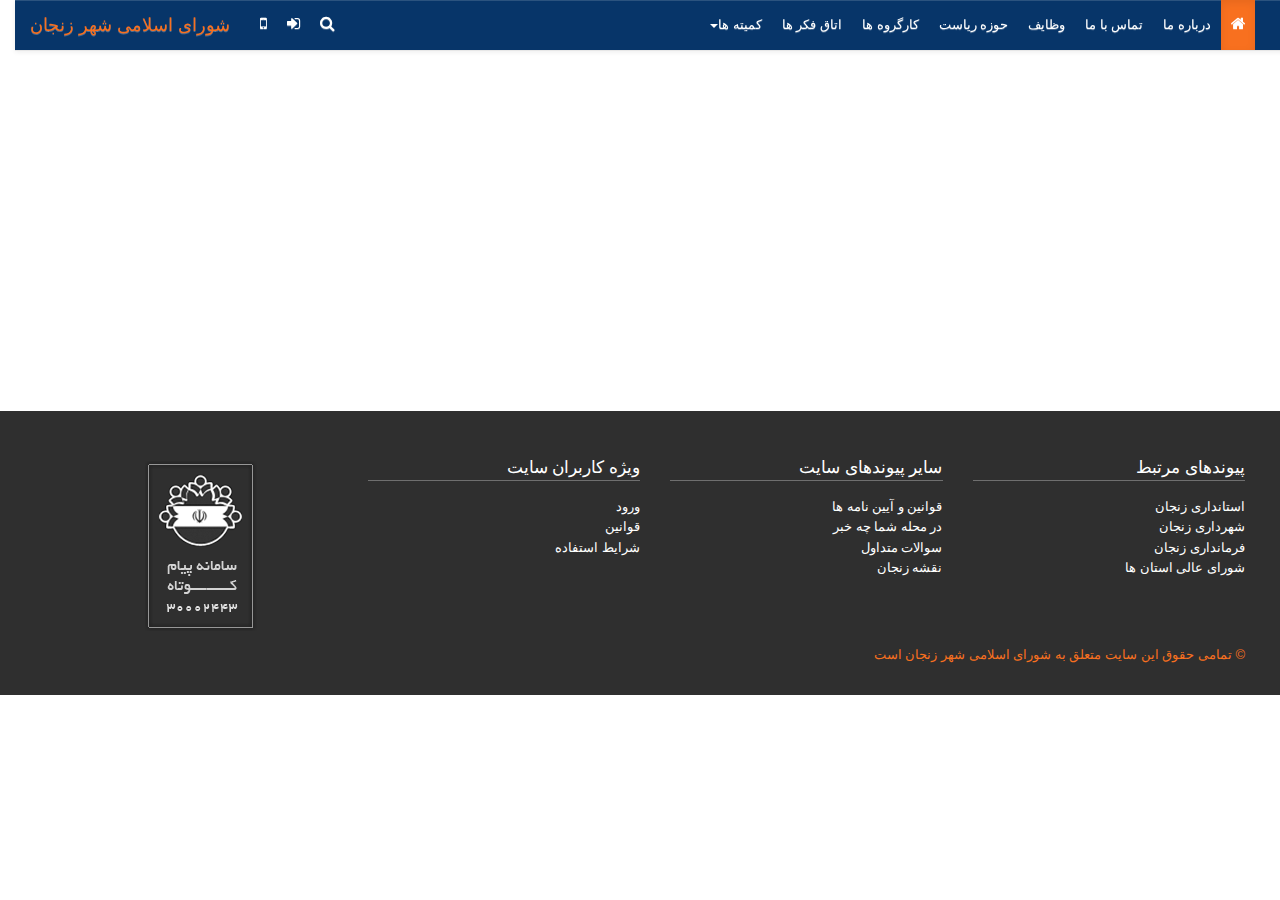
<file: ZanjanShora-950122/single.html>
<!doctype html>
<html>

<head>
  <title>شورای اسلامی شهر زنجان</title>
  <meta charset="utf-8">
  <meta name="viewport" content="width=device-width, initial-scale=1">
  <link rel="stylesheet" href="inc/myStyle.css">
  <link rel="stylesheet" href="inc/bootstrap.css">
  <link rel="stylesheet" href="inc/bootstrap-theme.css">
  <link rel="stylesheet" href="inc/font-awesome.min.css">
  <script src="inc/jquery.min.js"></script>
  <script src="inc/bootstrap.js"></script>
</head>

<body class="myFont" id="topBody">
<div class="container-fluid">

<!-- Main  Menu  -->
<div class="row">
<div class="col-sm-12 col-md-12 col-xs-12">

<nav class="navbar navbar-default navbar-fixed-top" id="mainMenu" style="	margin-left:0;margin-right:0">
  <div class="container-fluid">
    <div class="navbar-header">
        <button type="button" class="navbar-toggle" data-toggle="collapse" data-target="#myNavbar_2">
          <span class="icon-bar"></span>
          <span class="icon-bar"></span>
          <span class="icon-bar"></span>                        
      </button> 
      <span class="navbar-brand" style="color:#F8701F;">شورای اسلامی شهر زنجان</span>     
    </div>
    <div>
      <div class="collapse navbar-collapse" id="myNavbar_2">
      <ul class="nav navbar-nav navbar-right">
        <li class="dropdown">
          <a class="dropdown-toggle" data-toggle="dropdown">کمیته ها<span class="caret"></span></a>
          <ul class="dropdown-menu">
            <li><a href="Untitled-1.html">کمیته 1</a></li>
            <li><a href="#">کمیته 2</a></li>
            <li><a href="#">کمیته 3</a></li>
          </ul>
        </li>
        <li><a href="#">اتاق فکر ها</a></li>
        <li><a href="#">کارگروه ها</a></li>
        <li><a href="#">حوزه ریاست</a></li>
        <li><a href="#">وظایف</a></li>
        <li><a href="#">تماس با ما</a></li>        
        <li><a href="#">درباره ما</a></li>
        <li class="active"><a href="#topBody"><span class="fa fa-home" style="font-size:larger;"></span></a></li>
      </ul>
      <ul class="nav navbar-nav navbar-left" style="left:5px; position:relative;">
        <li><a href="#" data-toggle="tooltip" data-placement="bottom" title="دریافت اپلیکیشن"><span class="fa fa-mobile" style="font-size:larger;"></span></a></li>
        <li><a href="#" data-toggle="tooltip" data-placement="bottom" title="ورود"><span class="fa fa-sign-in" style="font-size:larger;"></span></a></li>
        <li><a href="#myModal_3" data-toggle="modal" data-target="#myModal_3"><span class="fa fa-search" style="font-size:larger;"></span></a></li>
      </ul>      
      </div>
    </div>
  </div>
</nav>

</div>
</div>
            <div id="myModal_3" class="modal fade" role="dialog">
              <div class="modal-dialog">
                <div class="modal-content">
                  <div class="modal-header">
                    <button type="button" class="close" data-dismiss="modal">&times;</button>
                    <h4 class="modal-title"> جستجو </h4>
                  </div>
                  <div class="modal-body">
                    <p>
                    <form>
                        <div class="form-group" >                       
                            <input type="text" class="form-control" placeholder="جستجو">
                        </div>
                        <button type="submit" class="btn"><span class="fa fa-search"> جستجو </span></button>
                    </form>
                    <h5 style="color:#F38358">نتایج جستجو</h5><hr>
                    </p>
                  </div>
                  <div class="modal-footer">
                    <button type="button" class="btn btn-default" data-dismiss="modal">بستن پنجره</button>
                  </div>
                </div>
              </div>
            </div>


<!--	Content section	-->
<div class="row" id="content_section">
<div class="col-md-12 col-sm-12 col-xs-12">

	<!-- content goes here -->

</div>
</div>



<!--	Footer section	-->
<div class="row" id="footer_section">
    <div class="col-sm-3 col-md-3 col-xs-12" style="margin-top:20px;">
    	<img src="img/logo_foot.png" class="img-responsive center-block">
    </div> 
    <div class="col-sm-3 col-md-3 col-xs-12" style="text-align:right;">
    	<div class="food_title">ویژه کاربران سایت</div>
        <a class="foot_items" href="#">ورود</a><br>
        <a class="foot_items" href="#">قوانین</a><br>
        <a class="foot_items" href="#">شرایط استفاده</a>  
    </div>
    <div class="col-sm-3 col-md-3 col-xs-12" style="text-align:right;">
    	<div class="food_title">سایر پیوندهای سایت</div>
        <a class="foot_items" href="#">قوانین و آیین نامه ها</a><br>
        <a class="foot_items" href="#">در محله شما چه خبر</a><br>
        <a class="foot_items" href="#">سوالات متداول</a><br>
        <a class="foot_items" href="#">نقشه زنجان</a>    
    </div>
    <div class="col-sm-3 col-md-3 col-xs-12" style="text-align:right;">
    	<div class="food_title">پیوندهای مرتبط</div>
        <a class="foot_items" href="#">استانداری زنجان</a><br>
        <a class="foot_items" href="#">شهرداری زنجان</a><br>
        <a class="foot_items" href="#">فرمانداری زنجان</a><br>
        <a class="foot_items" href="#">شورای عالی استان ها</a> 
    </div>        
    <div class="col-sm-12 col-md-12 col-xs-12 text-right" style="margin-top:15px; color:#F8701F; font-size:small;">
        <div> &copy; تمامی حقوق این سایت متعلق به شورای اسلامی شهر زنجان است  </div>
    </div>   
</div>
</div>   <!-- end of container -->
<!--	END	 --> 
<script>
$(document).ready(function(){    
	$('[data-toggle="tooltip"]').tooltip(); 		  
});
</script>
</body>
</html>
</file>
<file: ZanjanShora-950122/inc/myStyle.css>
@charset "utf-8";
/* 
screen sizes:
	xs		<768px
	sm		>=768px
	md		>=992px
	lg		>=1200px
colors:
	dark blue	073569
	light blue	1b7dec
	orange		F8701F
	light:	f2f2f2
	dark: 	2f2f2f	
*/
.myBorder22{
	background-color:#fff; 
	padding:2px; 
	border-radius:5px;
	-webkit-box-shadow: 0px 0px 15px 10px rgba(0, 0, 0, 0.6);
	-moz-box-shadow:    0px 0px 15px 10px rgba(0, 0, 0, 0.6);
	box-shadow:         0px 0px 15px 10px rgba(0, 0, 0, 0.6);
}
#service{
	background-color:#031F3E;			
}
#service .centered{
	padding:10px;
}
#service img{
	width:100%;
}
#news_section{
	margin-top:-50px;	
}
.food_title{
	color:#fff;
	font-size:larger;
	margin:15px 0;
    border-bottom-style: solid;
    border-color: #6F6F6F;
	border-bottom-width:1px;
}
.foot_items{
	color:#fff;
	line-height:1.5em;
	font-size:small;
}
.foot_items:hover{
	color:#F8701F;
}
body{
	direction:rtl;	
}
#mainMenu{
	border-radius:0px;
}
.myFont{
	font-family:"B Yekan", Tahoma, Arial;
}
.scroll_margin{
	height:45px;
}
.section_head{
	background-position:center;
	background-repeat:no-repeat;
	background-size:cover;
	text-align:center;
	color:#f2f2f2;
	font-size:22px;
	line-height:4.5em;
}
#footer_section{
	text-align:center;	
	color:#FFFFFF;
	background-color:#2f2f2f;
	margin-left:-30px;
	margin-right:-30px;	
	padding:30px 50px;
}
.comesion_item{
	margin-top:20px;
}
.btnEffect:hover {
  opacity:.6;
}

.myBorder{
	background-color:#2f2f2f; 
	padding:10px; 
	border-radius:10px;
	text-align:center;
	color:#fff;
}
#my-nav-pills{
	margin-right:-40px;	
}
#boss{
	position:fixed;
	top:40px;
	left:115px;
	width:20%;
	z-index:2500;
}
#boss_inMenu{
	display:block;
	margin-top:7px;	
}
#boss_inHeader{
	display:none;	
	position:absolute; 
	left:20px; 
	top:7px;	
}
#content_section{
	min-height:300px;
	margin-top:80px;
	margin-bottom:30px;
}

/* start team */
#team .team-wrapper
	{
		background: #C3C3C3;
		padding-bottom: 10px;
		margin:1px 0;
		-webkit-transition: all 0.4s ease-in-out;
		        transition: all 0.4s ease-in-out;
		position: relative;
	}
#team .team-wrapper:hover
	{
		cursor: pointer;
		opacity: 0.4;
		bottom: 4px;
	}
#team .team-wrapper .team-des
	{
		padding: 20px;
	}
#team .team-wrapper .team-des span
	{
		color: #F8701F;
		display: block;
		font-weight: bold;
		padding-bottom: 10px;
		font-size:larger;
	}
/* end team */
</file>
